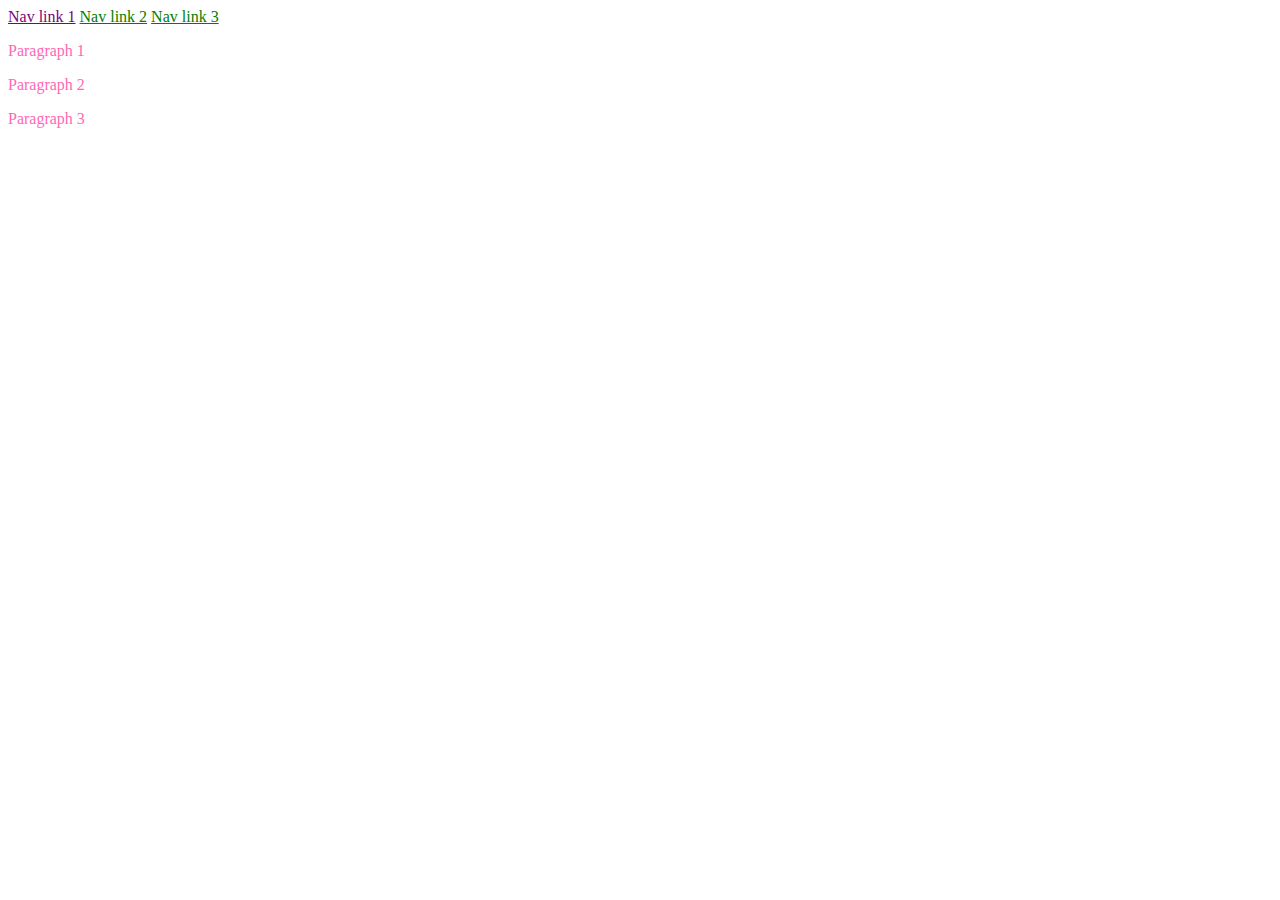
<file: css-specificity/index.html>
<!doctype html>

<html lang="en">
    <head>
        <meta charset="utf-8">
        <title>CSS Specificity</title>
        <meta name="description" content="CSS Specificity">
        <meta name="author" content="She Codes">
        <link rel="stylesheet" href="styles.css">
    </head>

    <body>

        <header>
            <nav>
                <a class="nav-link" id="link-1" href="#">Nav link 1</a>
                <a class="nav-link" href="#">Nav link 2</a>
                <a class="nav-link" href="#">Nav link 3</a>
            </nav>
        </header>

        <div>
            <p class="paragraph-link" id="paragraph-1">Paragraph 1</p>
            <p class="paragraph-link">Paragraph 2</p>
            <p class="paragraph-link">Paragraph 3</p>
        </div>

    </body>

</html>
</file>
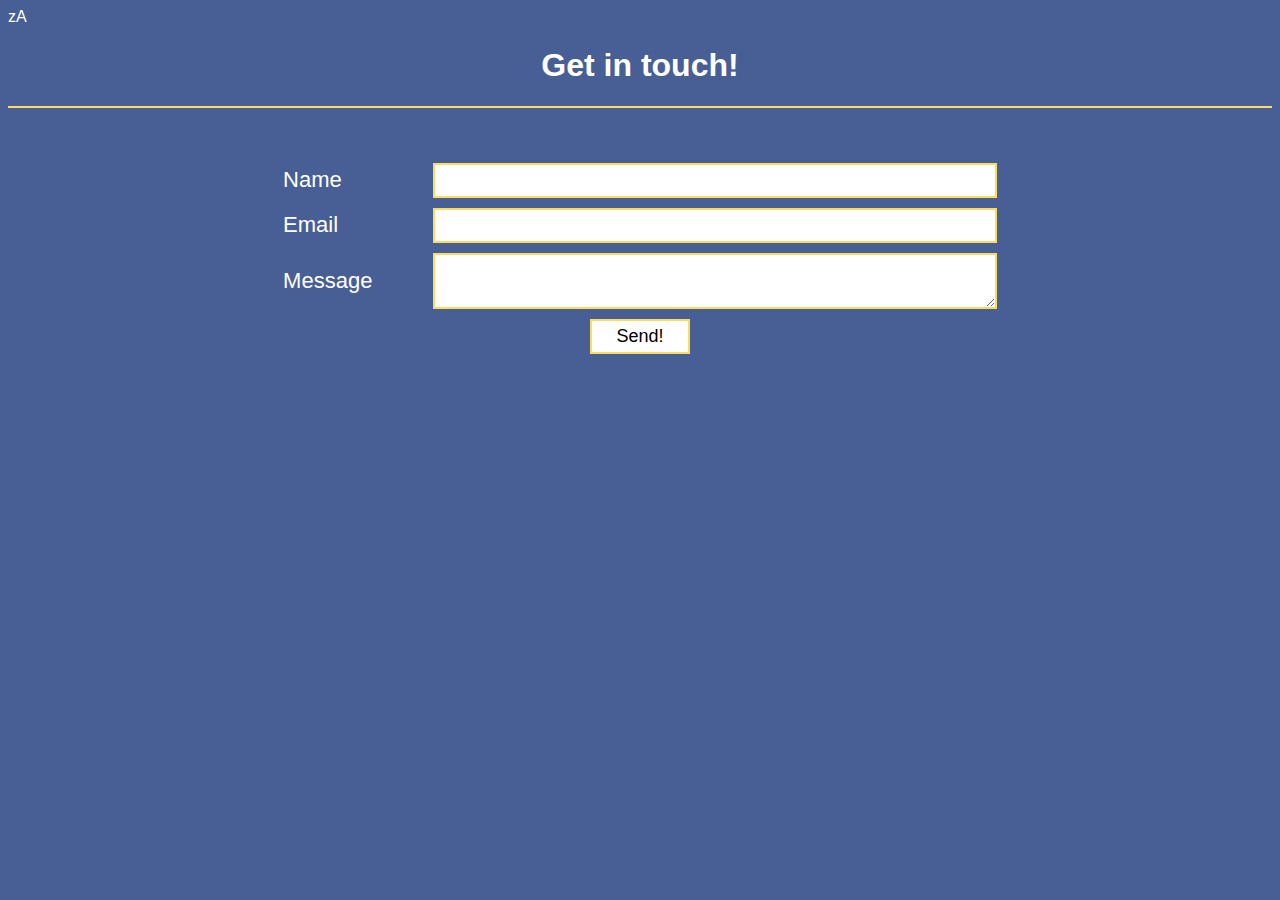
<file: forms-starter/index.html>
zA<!doctype html>

<html lang="en">
    <head>
        <meta charset="utf-8">
        <meta name="viewport" content="width=device-width, initial-scale=1, shrink-to-fit=no">
        <title>Introduction to Forms</title>
        <link rel="stylesheet" href="styles.css">
    </head>

    <body>
        <header>
            <h1>Get in touch!</h1>
        </header>

        <form action="" method="post">
            <!-- your code here -->
            <div class="form-item">
                <label for="name">Name</label>
                <input type="text" id="name" name="name"> 
            </div>
                <!-- name is for when we send the data to somewhere else -->
                <!-- make sure the name always matches the for (e.g. name in this case) -->
            <div class="form-item">
                <label for="mail">Email</label>
                <input type="email" id="mail" name="mail">
            </div>
            <div class="form-item">
                <label for="message">Message</label>
                <textarea type="message" id="message" name="message"></textarea>
            </div>
            <div class="form-item">
                <button type="submit">Send!</button>
            </div>
        </form>

    </body>
</html>
</file>
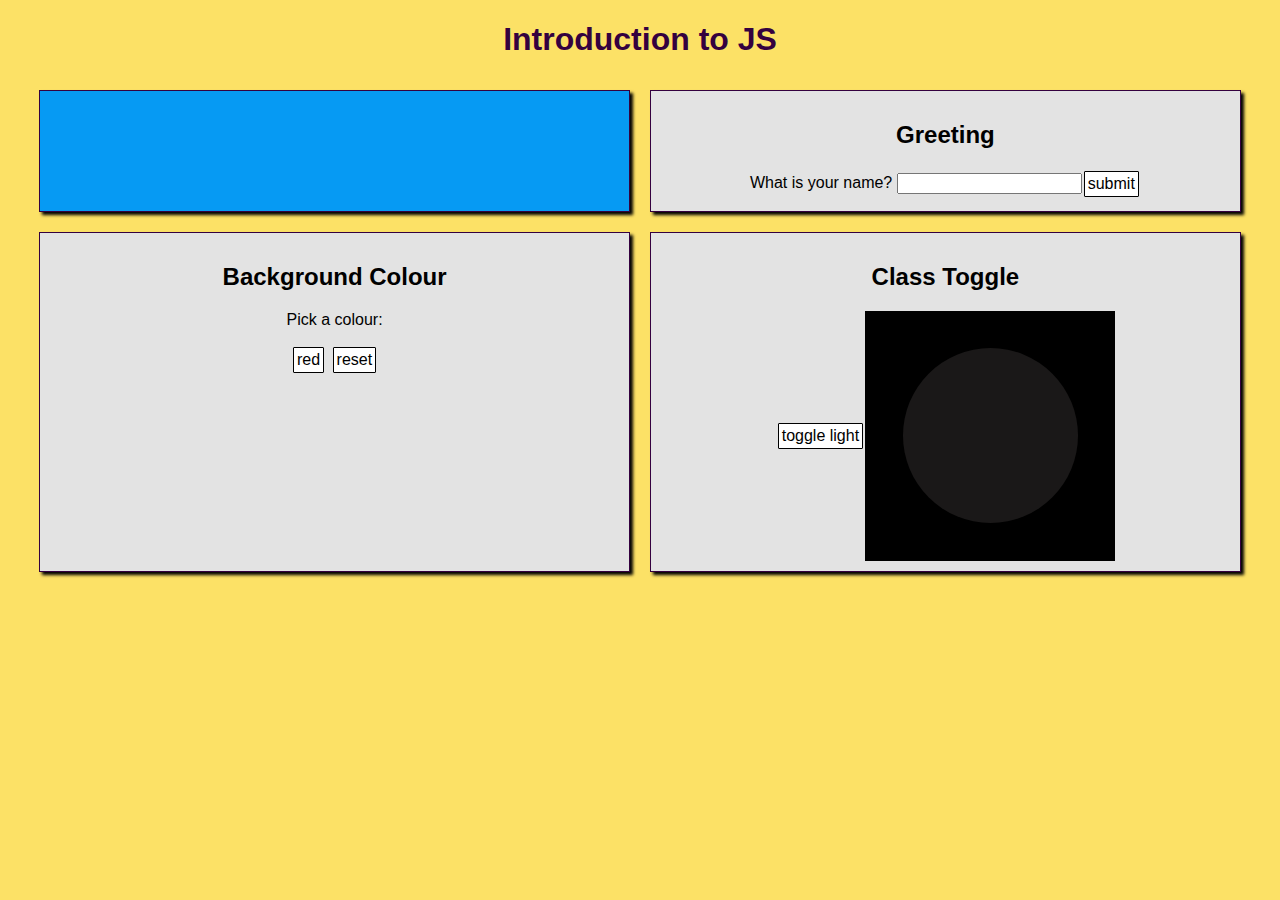
<file: intro-to-js/index.html>
<!DOCTYPE html>
<html lang="en">
    <head>
        <meta charset="utf-8">
        <title>Introduction to JavaScript</title>
        <meta name="description" content="JavaScript Demo">
        <meta name="author" content="She Codes">
        <link rel="stylesheet" href="styles.css">
    </head>
    
    <body>
        <header>
            <h1>Introduction to JS</h1>
        </header>

        <div id="wrapper">
            <div id="starter-div" class="component">
            </div>

            <div id="greeting" class="component">
                <h2>Greeting</h2>
                <form>
                    <div class="form-item">
                        <label for="name">What is your name?</label>
                        <input type="text" id="name" name="name">
                    </div>
                    <input type="button" value="submit">
                </form>
            </div>

            <div id="colour" class="component">
                <h2>Background Colour</h2>
                <p>Pick a colour:</p>
                <input type="button" onclick="changeColour('#f74850')" value="red">
                <input type="button" onclick="resetColour()" value="reset">
            </div>

            <div id="on-off" class="component">
                <h2>Class Toggle</h2>
                <div id="class-toggle-containter">
                    <input type="button" onclick="toggleLightbulb()" value="toggle light">
                    <div id="toggle-wrapper">
                        <div id="light"></div>
                    </div>
                </div>
            </div>
        </div>
    </body>
</html>
</file>
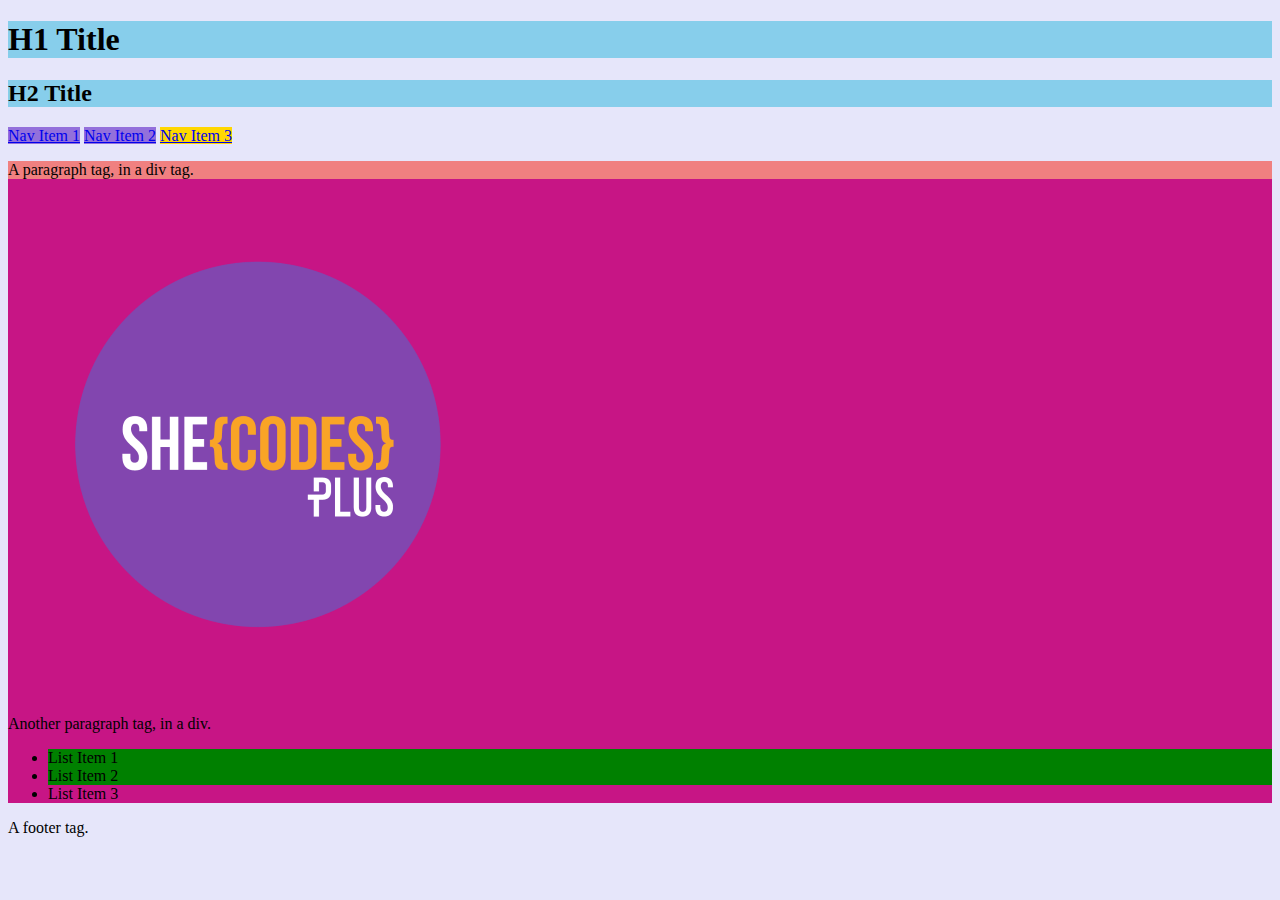
<file: introduction-to-css-selectors/index.html>
<!doctype html>

<html lang="en">
    <head>
        <meta charset="utf-8">
        <title>CSS Selectors</title>
        <meta name="description" content="CSS Selectors Playground">
        <meta name="author" content="She Codes">
        <link rel="stylesheet" href="styles.css">
    </head>
    <body>
        <header>
            <h1 class="main-heading">H1 Title</h1>
            <h2 class="main-heading">H2 Title</h2>
            <nav>
                <a href="#" class="nav-item">Nav Item 1</a>
                <a href="#" class="nav-item">Nav Item 2</a>
                <a href="#" class="the-last-nav-item">Nav Item 3</a>
            </nav>
        </header>
        <div id="div-id">
            <p id="first-paragraph">A paragraph tag, in a div tag.</p>
            <img src="logo.png" alt="She Codes Logo.">
            <p>Another paragraph tag, in a div.</p>
            <ul>
                <li class="list-item">List Item 1</li>
                <li class="list-item">List Item 2</li>
                <li>List Item 3</li>
            </ul>
        </div>
        <footer>
            A footer tag.
        </footer>
    </body>
</html>
</file>
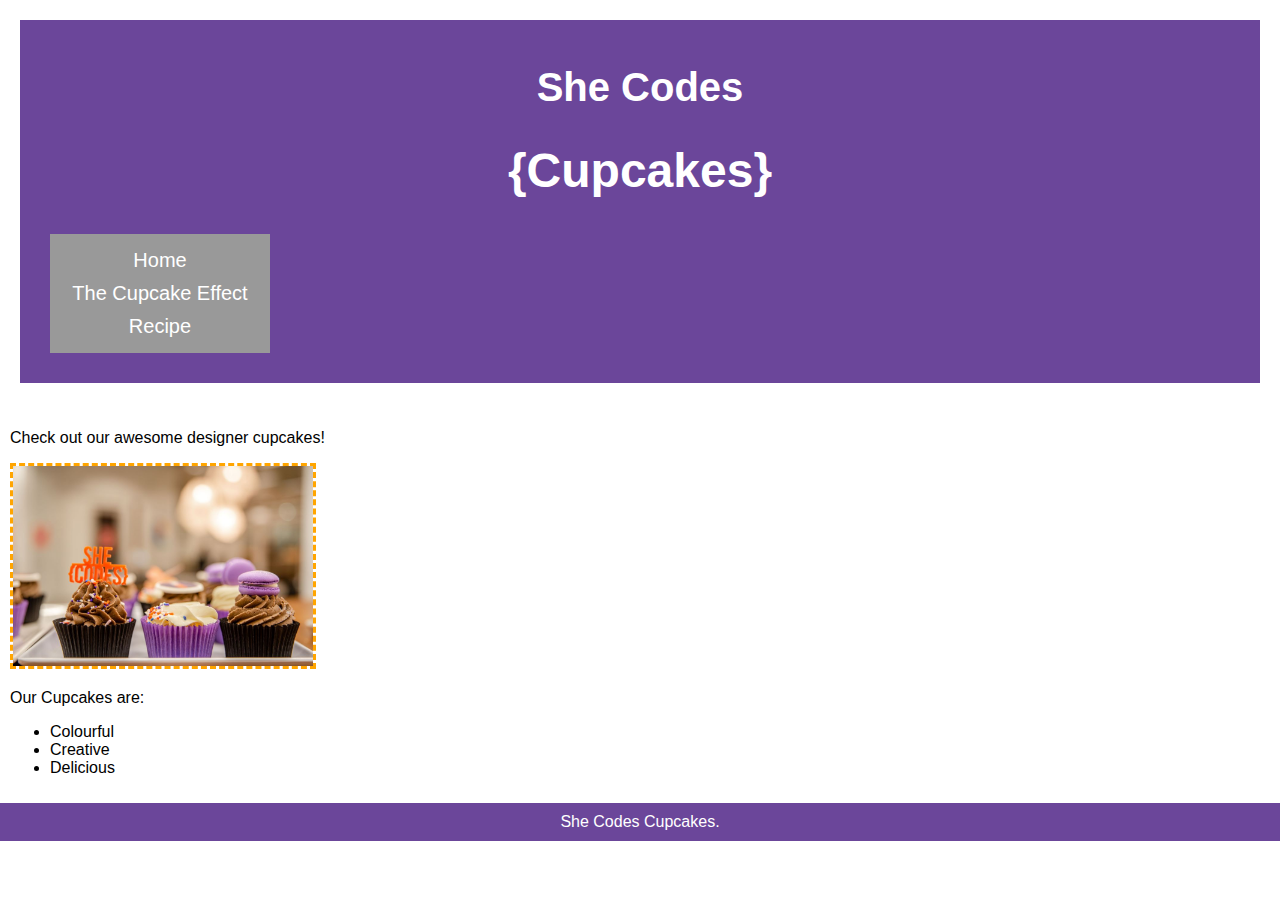
<file: introduction-to-css/index.html>
<!doctype html>

<html lang="en">
    <head>
        <meta charset="utf-8">
        <title>She Codes Cupcakes</title>
        <meta name="description" content="She Codes Cupcakes">
        <meta name="author" content="She Codes">
        <link rel="stylesheet" href="styles.css">
    </head>
    <body>
        <header>
            <h1>She Codes</h1>
            <h2>{Cupcakes}</h2>
            <nav>
                <a href="index.html">Home</a>
                <a href="cupcake-effect.html">The Cupcake Effect</a>
                <a href="recipe.html">Recipe</a>
            </nav>
        </header>
        <div>
            <p>Check out our awesome designer cupcakes!</p>
            <img id="homepage-image" src="images/cupcake-1.jpg" alt="She Codes Cupcakes.">
            <p>Our Cupcakes are:</p>
            <ul>
                <li>Colourful</li>
                <li>Creative</li>
                <li>Delicious</li>
            </ul>
        </div>
        <footer>
            She Codes Cupcakes.
        </footer>
    </body>
</html>
</file>
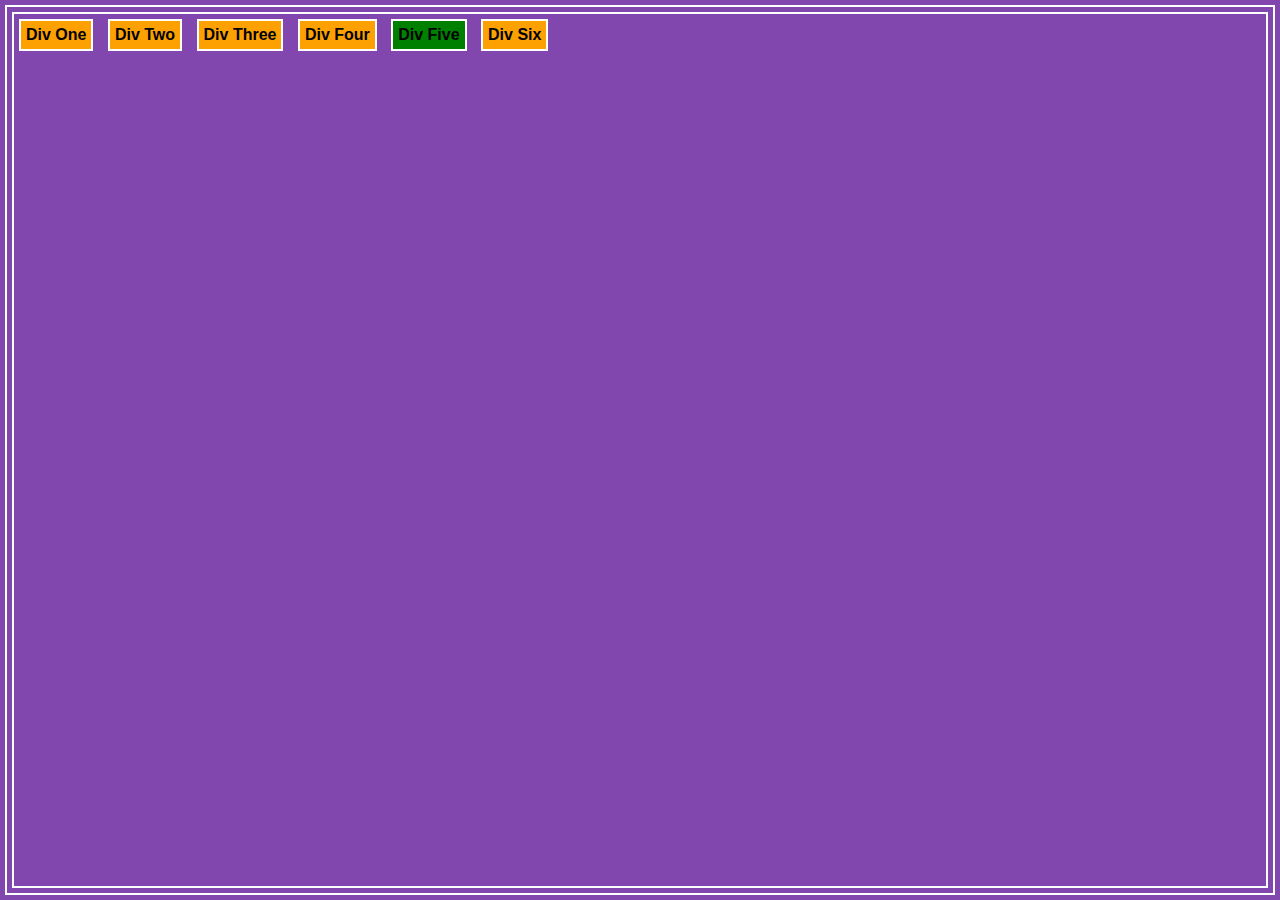
<file: introduction-to-flexbox/index.html>
<!doctype html>

<html lang="en">
    <head>
        <meta charset="utf-8">
        <meta name="viewport" content="width=device-width, initial-scale=1, shrink-to-fit=no">
        <title>Introduction to Flexbox</title>
        <link rel="stylesheet" href="styles.css">
    </head>

    <body>
        <div class="demo-div" id="div-1">Div One</div>
        <div class="demo-div" id="div-2">Div Two</div>
        <div class="demo-div" id="div-3">Div Three</div>
        <div class="demo-div" id="div-4">Div Four</div>
        <div class="demo-div" id="div-5">Div Five</div>
        <div class="demo-div" id="div-6">Div Six</div>
    </body>
</html>
</file>
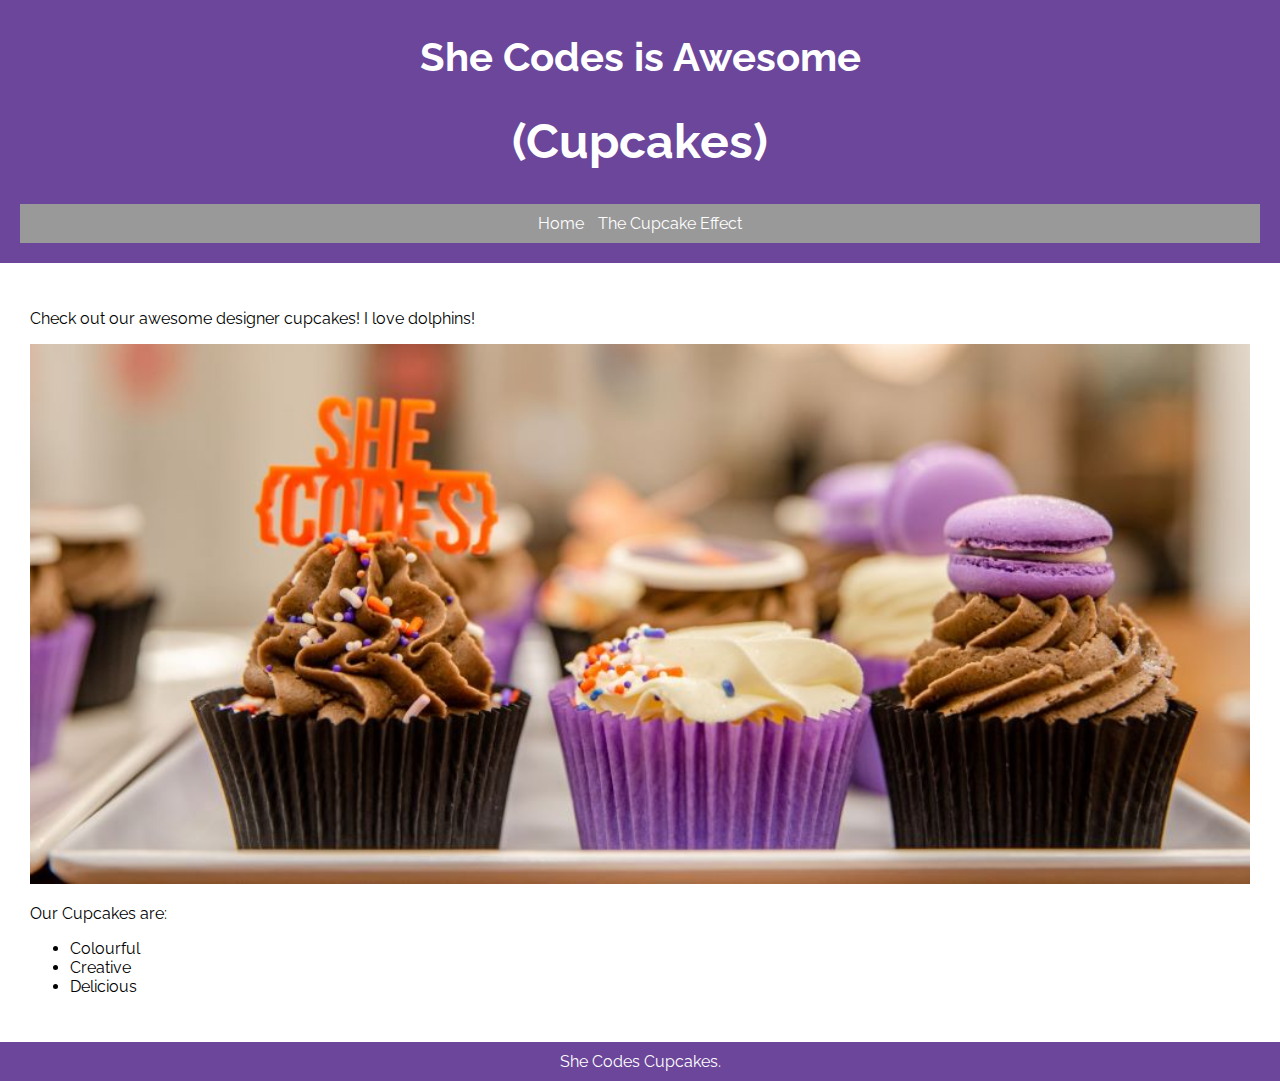
<file: introduction-to-html/index.html>
<!DOCTYPE html>
<html lang="en">
<head>
    <meta charset="UTF-8">
    <meta http-equiv="X-UA-Compatible" content="IE=edge">
    <meta name="viewport" content="width=device-width, initial-scale=1.0">
    <meta name="description" content="She Codes Cupcakes">
    <meta name="author" content="She Codes">
    <link rel="stylesheet" href="styles.css">
    <title>She Codes Cupcakes</title>
</head>
<body>
    <header>
        <h1>She Codes is Awesome</h1>
        <h2>(Cupcakes)</h2>
        <nav>
            <a herf="index.html">Home</a>
            <a herf="cupcake-effect.html">The Cupcake Effect</a>
        </nav>
    </header>
<div>
    <p>Check out our awesome designer cupcakes! I love dolphins!</p>
    <img src="cupcake-1.jpg" alt="She Codes Cupcakes.">
    <p>Our Cupcakes are:</p>
    <ul>
        <li>Colourful</li>
        <li>Creative</li>
        <li>Delicious</li>
    </ul>   
</div>
<footer>
    She Codes Cupcakes.
</footer>
</body>
</html>
</file>
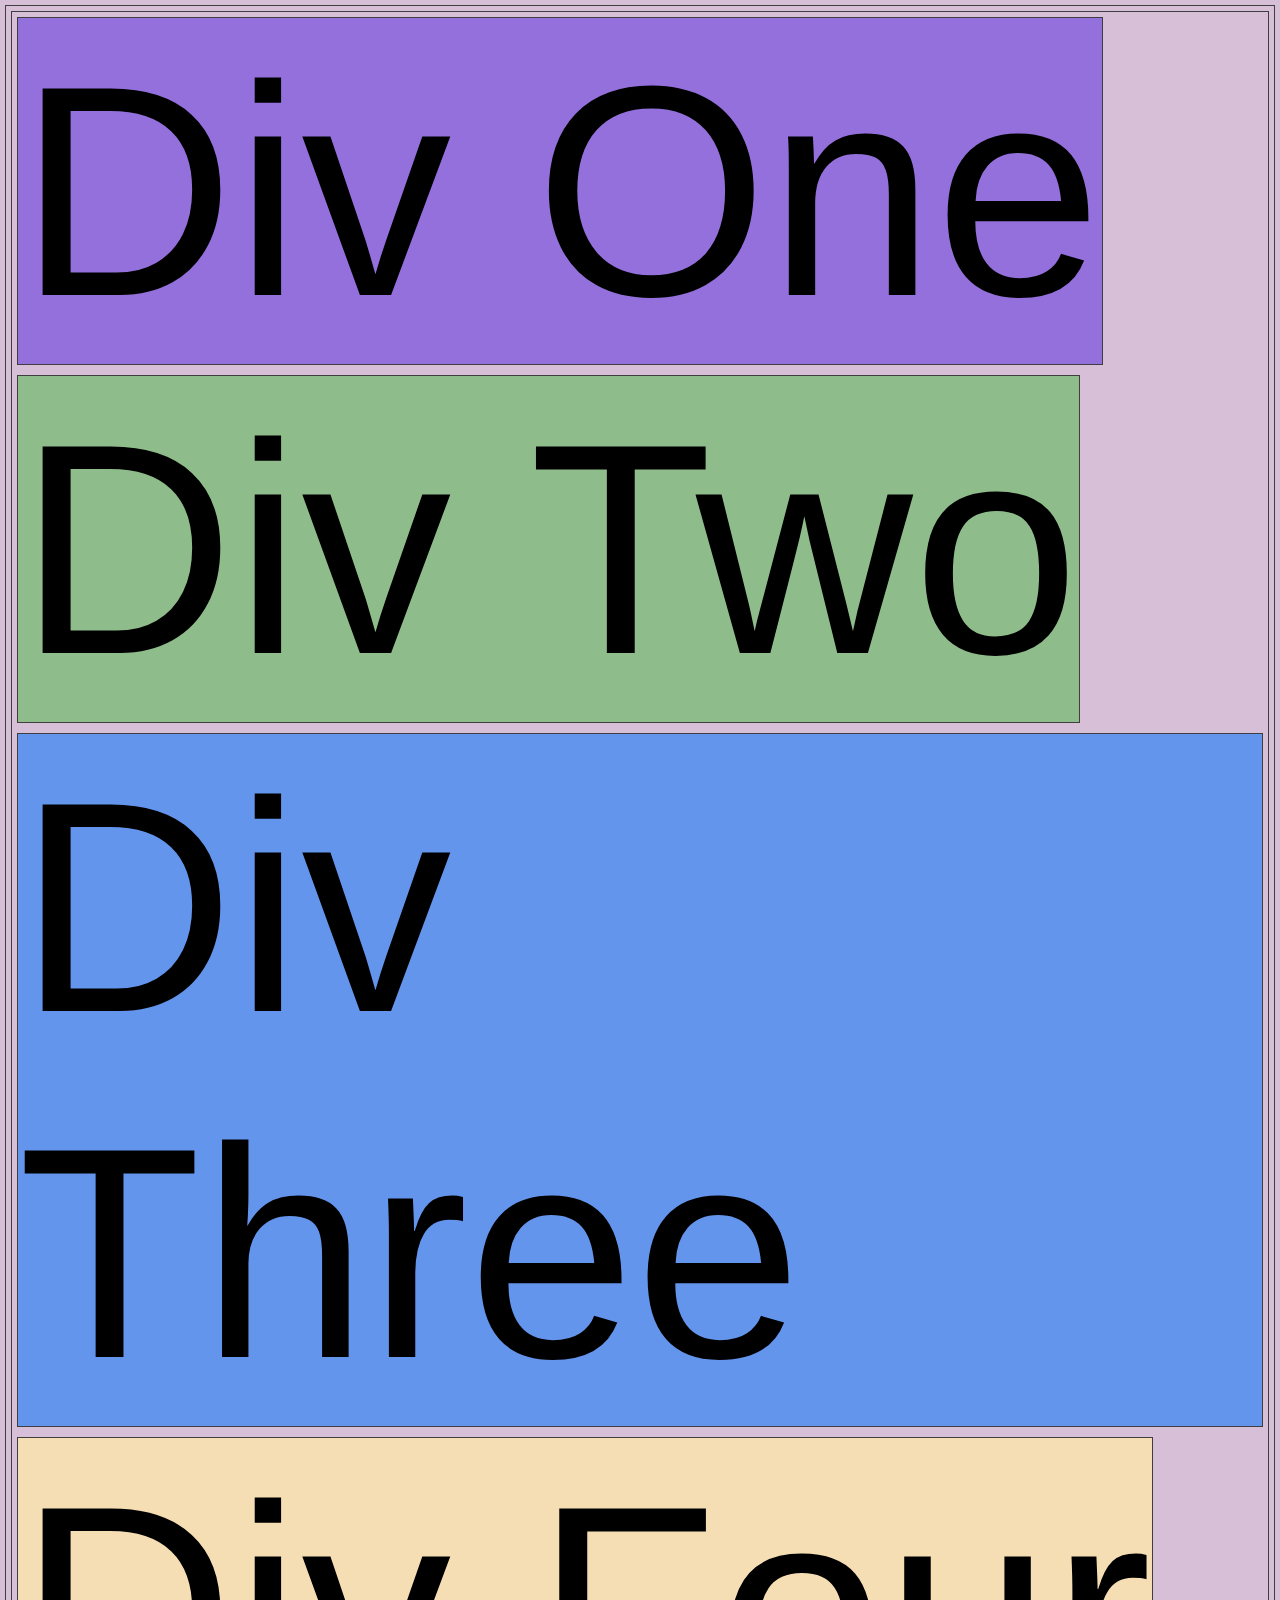
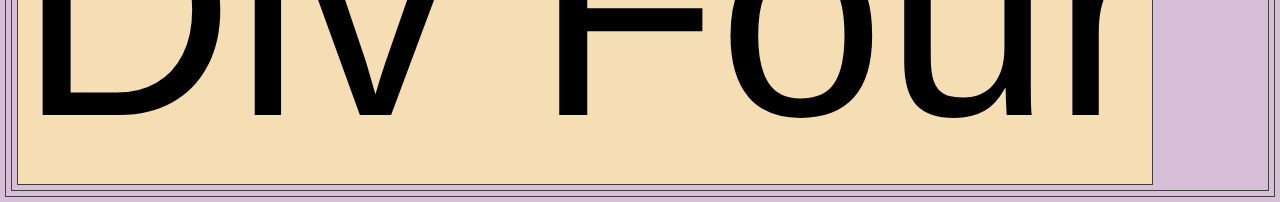
<file: introduction-to-media-queries/index.html>
<!doctype html>

<html lang="en">
    <head>
        <meta charset="utf-8">
        <meta name="viewport" content="width=device-width, initial-scale=1.0">
        <title>Media Queries</title>
        <link rel="stylesheet" href="styles.css">
    </head>

    <body>
        <div id="div-1">Div One</div>
        <div id="div-2">Div Two</div>
        <div id="div-3">Div Three</div>
        <div id="div-4">Div Four</div>
    </body>

</html>
</file>
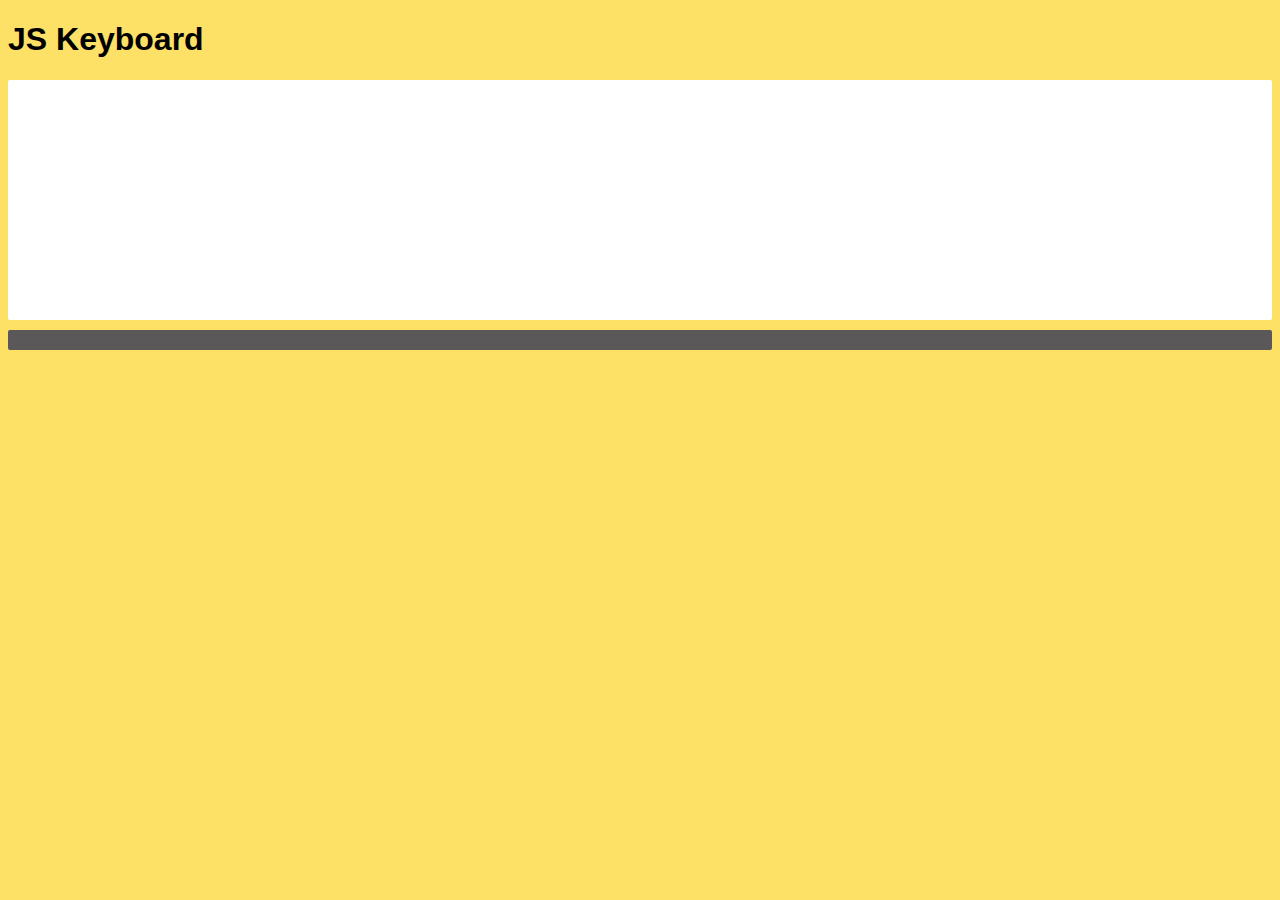
<file: keyboard/index.html>
<!DOCTYPE html>
<html lang="en">
    <head>
        <meta charset="utf-8">
        <title>JS Keyboard</title>
        <meta name="description" content="JavaScript Demo">
        <meta name="author" content="She Codes">
        <link rel="stylesheet" href="styles.css">
    </head>
    
    <body>
        <header>
            <h1>JS Keyboard</h1>
        </header>

        <div id="keyboard-wrapper">
            <div id="output">
                <p id="output-text">
                </p>
            </div>
            <div id="keyboard"></div>
        </div>

        <script src="script.js"></script>
    </body>
</html>
</file>
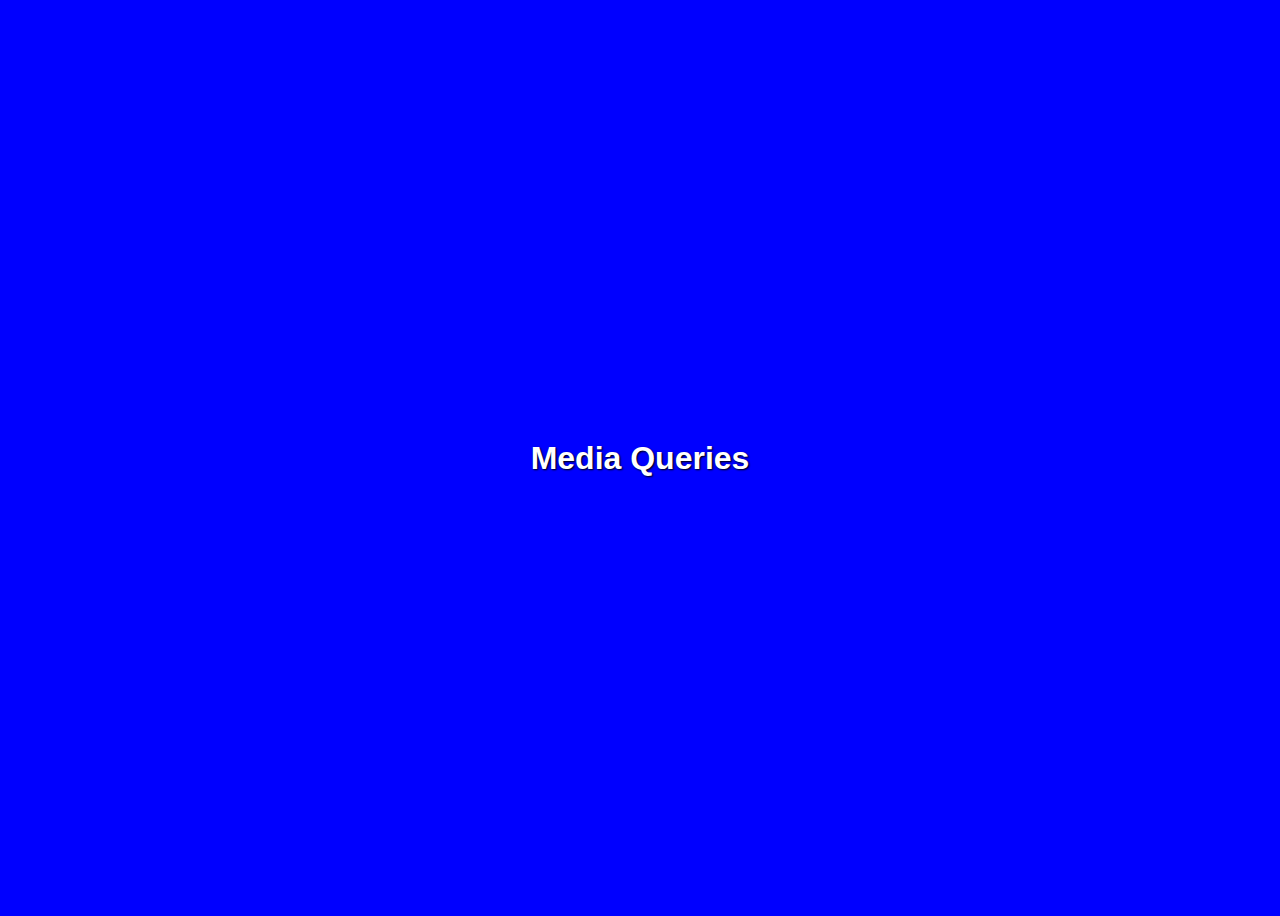
<file: media-queries-demo/index.html>
<!doctype html>

<html lang="en">
    <head>
        <meta charset="utf-8">
        <meta name="viewport" content="width=device-width, initial-scale=1.0">
        <title>Media Queries</title>
        <link rel="stylesheet" href="styles.css">
    </head>

    <body>

        <h1>Media Queries</h1>

    </body>
</html>
</file>
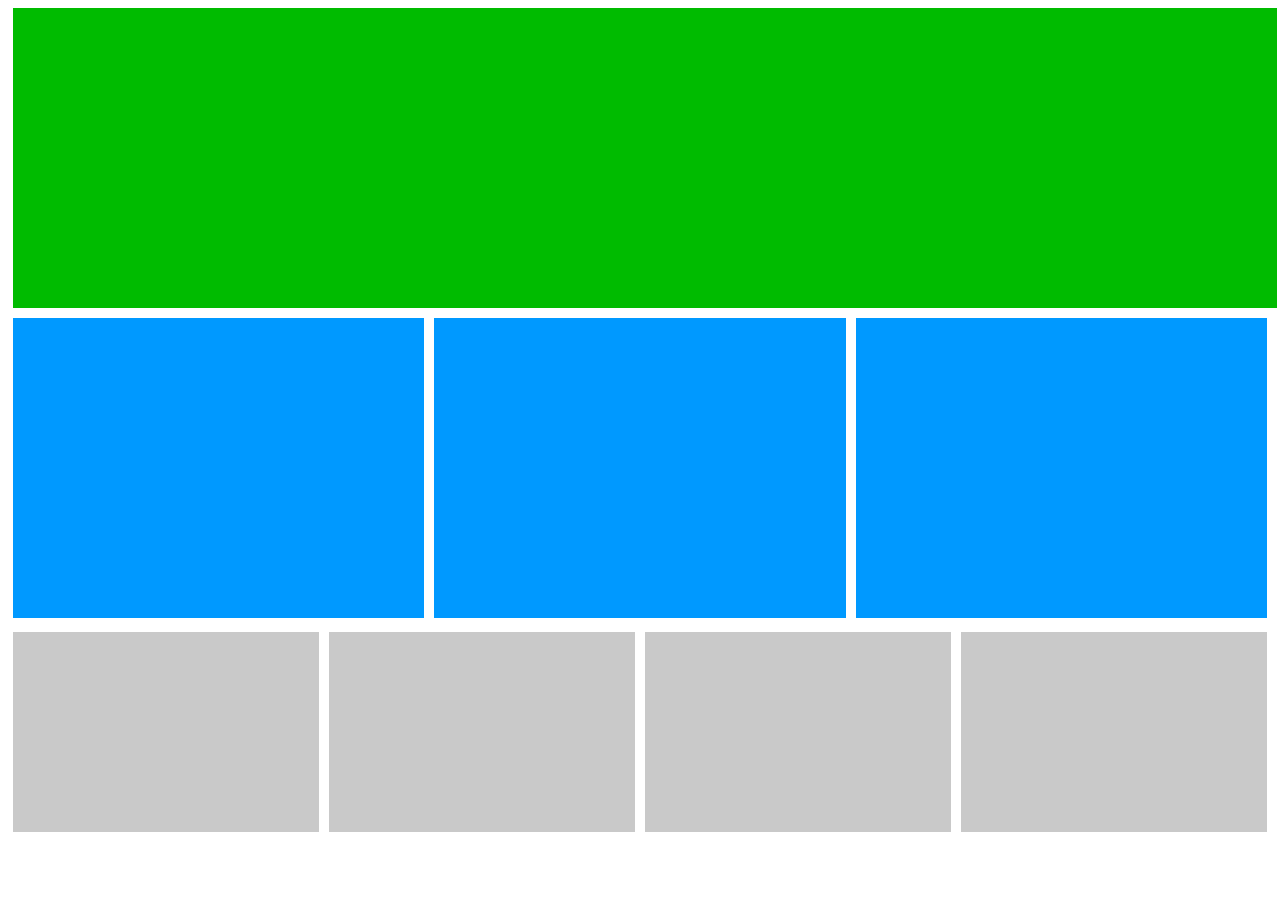
<file: media-queries-exercise-1/index.html>
<!DOCTYPE html>

<html lang="en">
    <head>
        <meta charset="utf-8">
        <meta name="viewport" content="width=device-width, initial-scale=1.0">
        <title>Media Queries</title>
        <link rel="stylesheet" href="styles.css">
    </head>

    <body>
        <main>
            <div class="green-box box"></div>
            <div id="blue-section">
                <div class="blue-box box"></div><div class="blue-box box"></div><div class="blue-box box"></div>
            </div>
            <div id="grey-section">
                <div class="grey-box box"></div><div class="grey-box box"></div><div class="grey-box box"></div><div class="grey-box box"></div>
            </div>
        </main>
    </body>
</html>
</file>
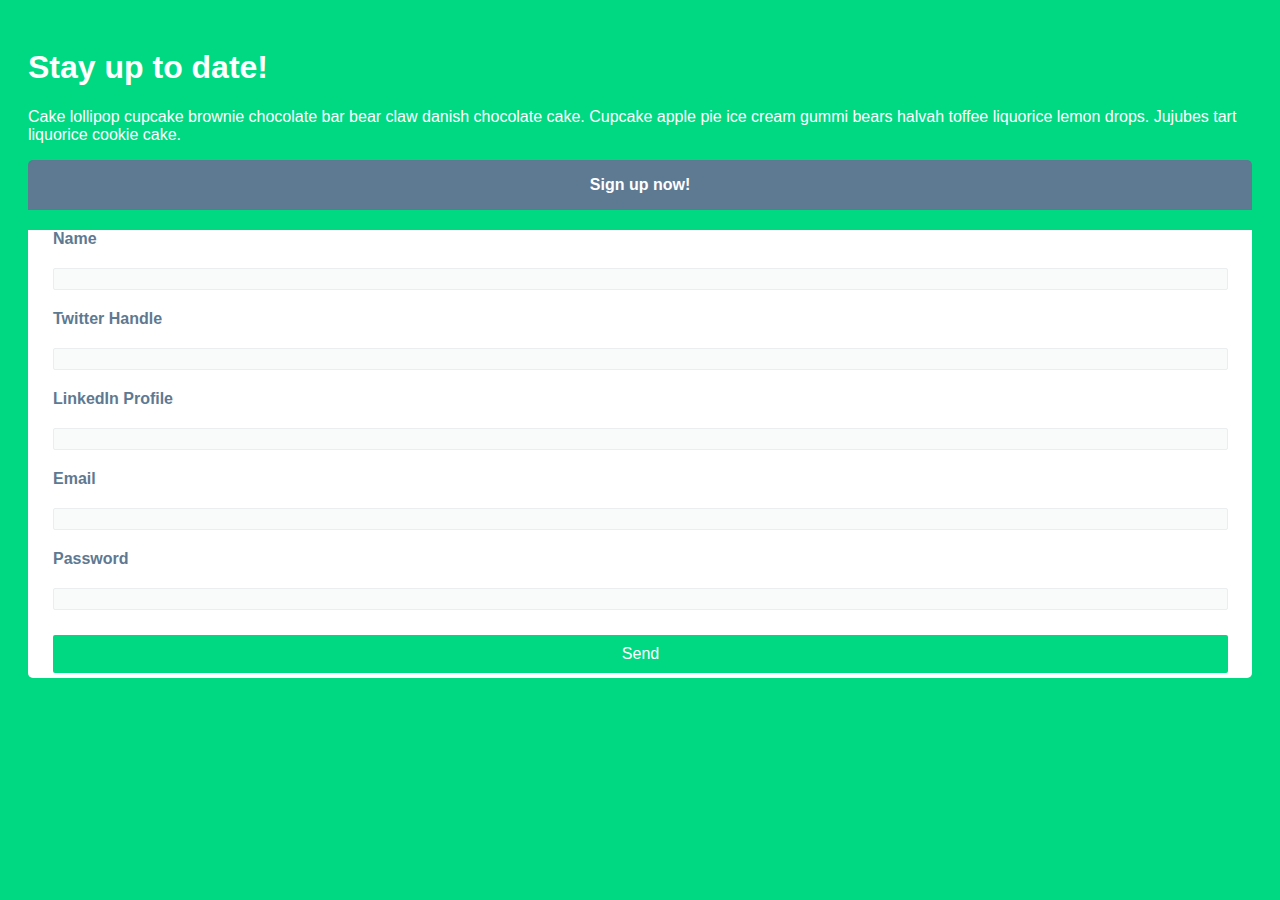
<file: media-queries-exercise-2/index.html>
<!DOCTYPE html>

<html lang="en">
    <head>
        <meta charset="utf-8" />
        <meta name="viewport" content="width=device-width, initial-scale=1.0" />
        <title>Media Queries</title>
        <link rel="stylesheet" href="styles.css" />
    </head>

    <body>
        <main>
            <header>
                <h1>Stay up to date!</h1>
                <p>
                    Cake lollipop cupcake brownie chocolate bar bear claw danish
                    chocolate cake. Cupcake apple pie ice cream gummi bears
                    halvah toffee liquorice lemon drops. Jujubes tart liquorice
                    cookie cake.
                </p>
            </header>
            <div id="form-wrapper">
                <h2>Sign up now!</h2>
                <form action="" method="">
                    <div class="form-item">
                        <label for="name">Name</label>
                        <input type="text" id="name" name="name" />
                    </div>
                    <div class="row">
                        <div class="form-item">
                            <label for="twitter">Twitter Handle</label>
                            <input type="text" id="twitter" name="twitter" />
                        </div>
                        <div class="form-item">
                            <label for="linkedin">LinkedIn Profile</label>
                            <input type="text" id="linkedin" name="linkedin" />
                        </div>
                    </div>
                    <div class="row">
                        <div class="form-item">
                            <label for="mail">Email</label>
                            <input type="email" id="mail" name="email" />
                        </div>
                        <div class="form-item">
                            <label for="message">Password</label>
                            <input
                                type="password"
                                id="message"
                                name="message"
                            />
                        </div>
                    </div>
                    <div class="form-item">
                        <button type="submit">Send</button>
                    </div>
                </form>
            </div>
        </main>
    </body>
</html>
</file>
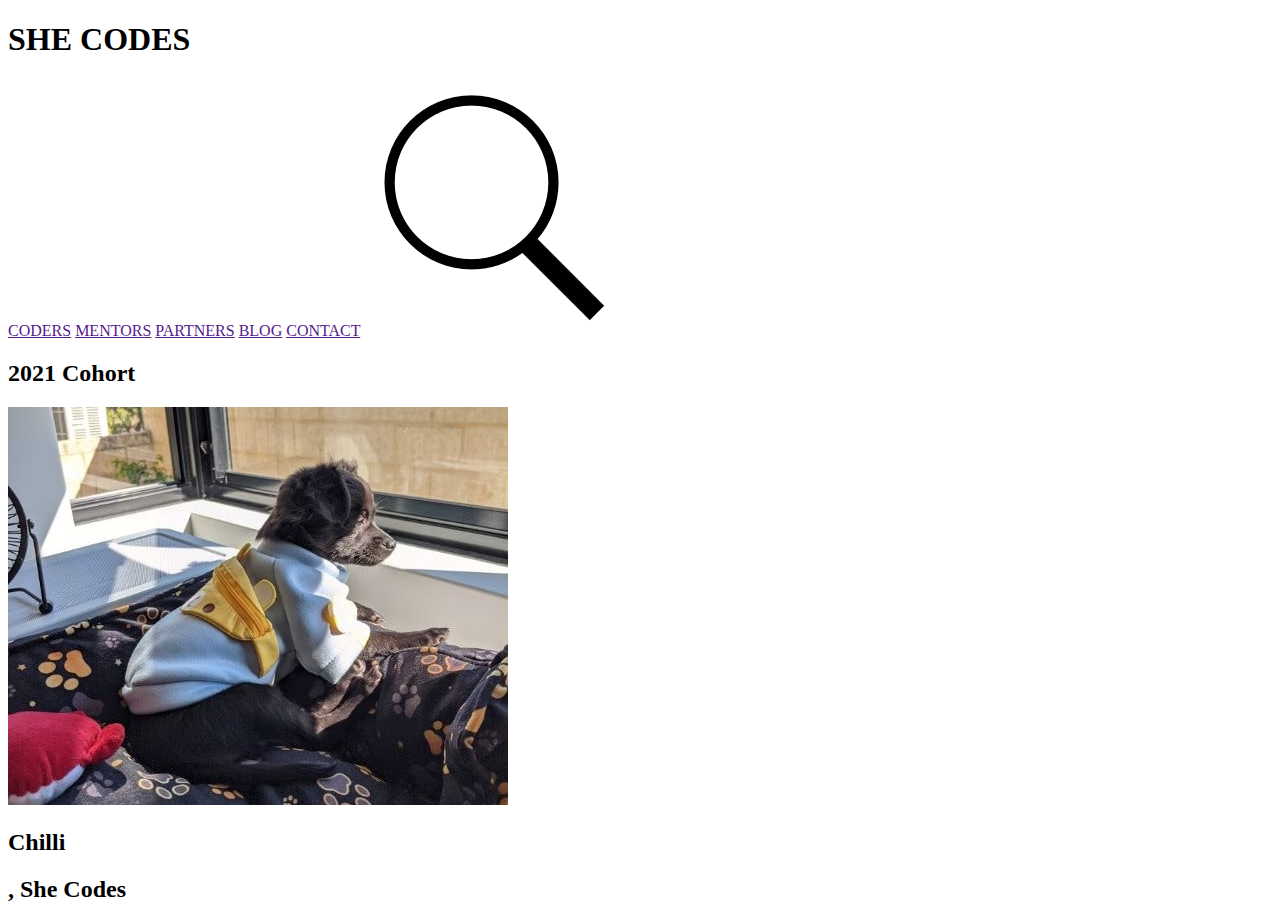
<file: she-codes-cohort/index.html>
<!DOCTYPE html>
<html lang="en">

<head>
    <meta charset="UTF-8">
    <meta http-equiv="X-UA-Compatible" content="IE=edge">
    <meta name="viewport" content="width=device-width, initial-scale=1.0">
    <title>HTML-CSS_E.C.1</title>
    <link rel="stylesheet" href="./styles.css">
</head>

<!-- <body>
    <div class="header">

        <div class="logo-container">
            <h1>SHE CODES</h1>
        </div>

        <div>
            <ul class="navigation">
                <li id="coders"><a href="http://google.com">CODERS</a></li>
                <li><a href="http://google.com">MEONTORS</a></li>
                <li><a href="http://google.com">PARTNERS</a></li> 
                <li><a href="http://google.com">BLOG</a></li>
                <li><a href="http://google.com">CONTACT</a></li>
                <li><img src="./images/search.png" alt="image-search"></li>
            </ul>
        </div>

    </div>

    <div>

        <div class="main-body-2021-corhort">
            <h2 >2021 Corhort</h2>
        </div>

        <div class=gallery>

            <div class=gallery-container class="image-1">
                <div><img src="./images/chilli.jpg" alt="image-chilli">
                </div>

                <div class="the-first-line"><h2>Chilli<span>, She Codes</span></h2>
                </div>

                <div class="the-second-line"><p>PLUS, BRISBANE</p>
                </div>

                <div class="the-third-line"><p>Passionate about making a positive contribution every day.</p>
                </div>
             </div>

             <div class=gallery-container class="image-2">
                <div><img src="./images/ivy.jpg" alt="image-chilli">
                </div>

                <div class="the-first-line"><h2>Chilli<span>, She Codes</span></h2>
                </div>

                <div class="the-second-line"><p>PLUS, BRISBANE</p>
                </div>

                <div class="the-third-line"><p>Passionate about making a positive contribution every day.</p>
                </div>
             </div>

             <div class=gallery-container class="image-3">
                <div><img src="./images/remus.jpg" alt="image-remus">
                </div>

                <div class="the-first-line"><h2>Chilli<span>, She Codes</span></h2>
                </div>

                <div class="the-second-line"><p>PLUS, BRISBANE</p>
                </div>

                <div class="the-third-line"><p>Passionate about making a positive contribution every day.</p>
                </div>
             </div>

             <div class=gallery-container class="image-1">
                <div><img src="./images/chilli.jpg" alt="image-chilli">
                </div>

                <div class="the-first-line"><h2>Chilli<span>, She Codes</span></h2>
                </div>

                <div class="the-second-line"><p>PLUS, BRISBANE</p>
                </div>

                <div class="the-third-line"><p>Passionate about making a positive contribution every day.</p>
                </div>
             </div>

             <div class=gallery-container class="image-2">
                <div><img src="./images/tedric.jpg" alt="image-tedric">
                </div>

                <div class="the-first-line"><h2>Chilli<span>, She Codes</span></h2>
                </div>

                <div class="the-second-line"><p>PLUS, BRISBANE</p>
                </div>

                <div class="the-third-line"><p>Passionate about making a positive contribution every day.</p>
                </div>
             </div>

             <div class=gallery-container class="image-3">
                <div><img src="./images/izzy.jpg" alt="image-izzy">
                </div>

                <div class="the-first-line"><h2>Chilli<span>, She Codes</span></h2>
                </div>

                <div class="the-second-line"><p>PLUS, BRISBANE</p>
                </div>

                <div class="the-third-line"><p>Passionate about making a positive contribution every day.</p>
                </div>
        
        </div>

    </div>

    <div class="footer">
            <footer>© She Codes 2021</footer>
    </div>
    
</body>
</html> -->


<!-- below are the new codes -->

<body>
    <header>
        <h1>SHE CODES</h1>
        <nav>
            <a href="">CODERS</a>
            <a href="">MENTORS</a>
            <a href="">PARTNERS</a>
            <a href="">BLOG</a>
            <a href="">CONTACT</a>
            <a href=""><img src="./images/search.png" alt="search"></a>
        </nav>
    </header>
    <section>
        <h2>2021 Cohort</h2>
        <div>
            <img src="./images/chilli.jpg">
            <h2>Chilli</h2><h2>, She Codes</h2>
        </div>
    </section>
</body>
</file>
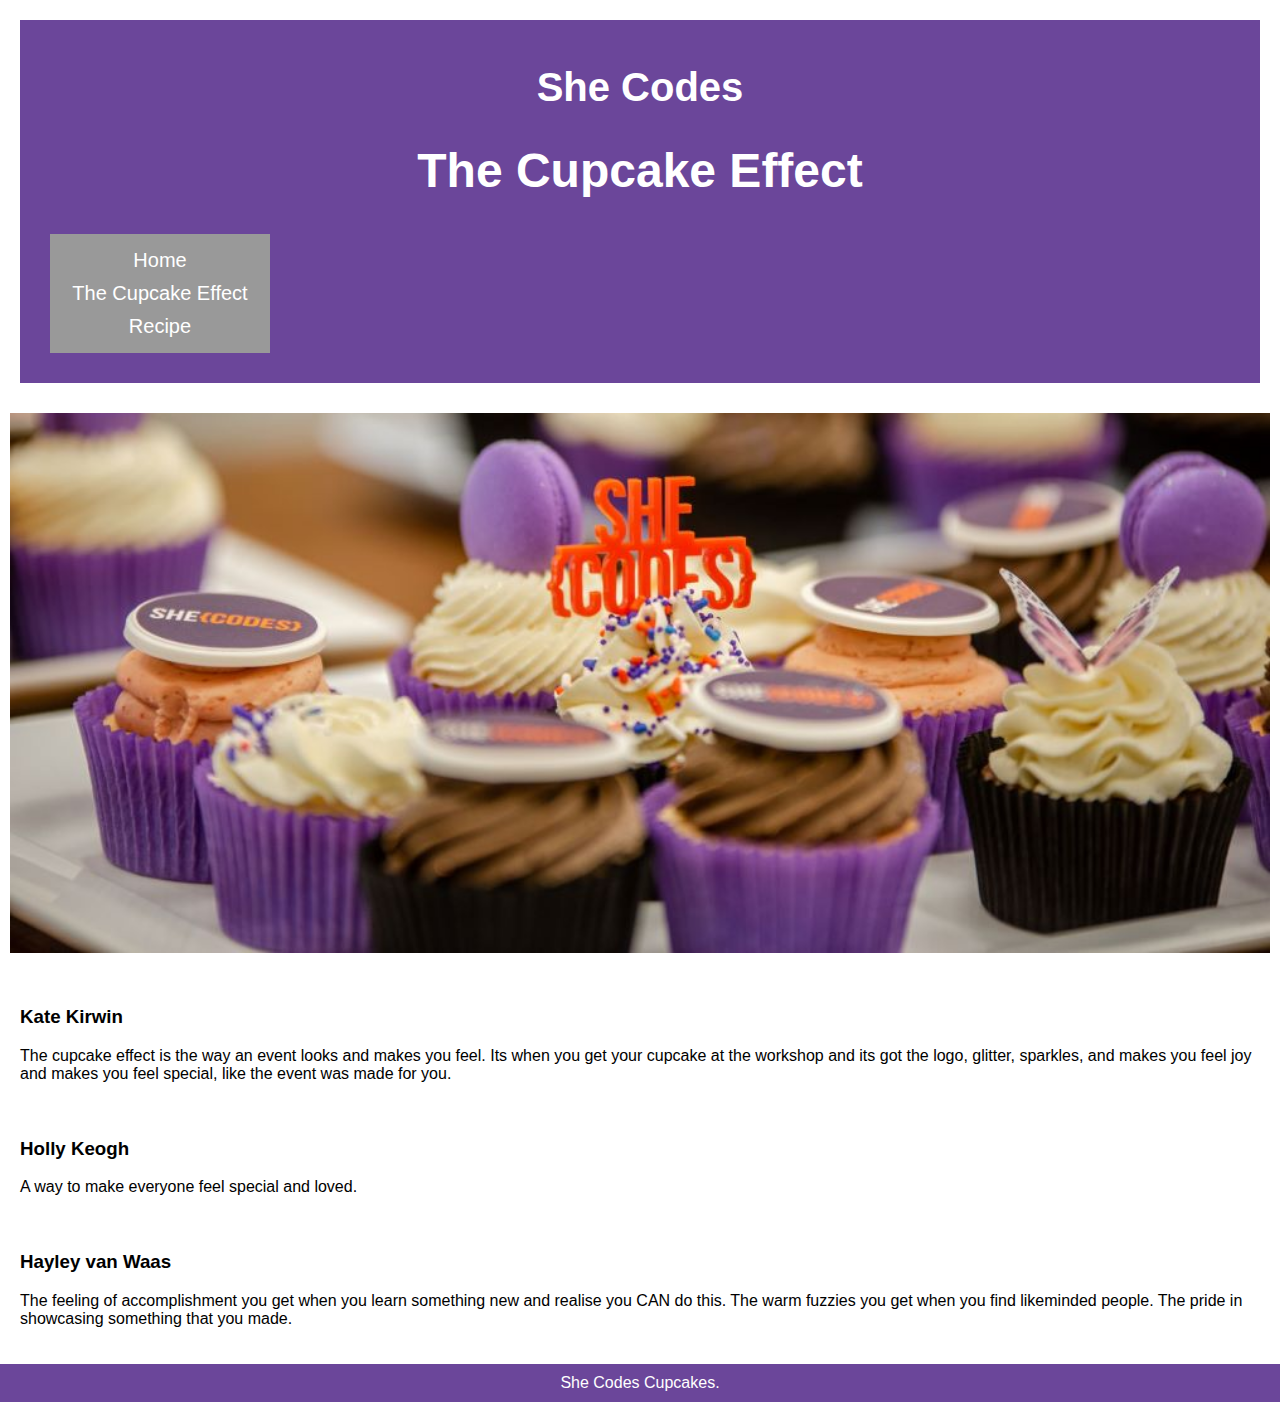
<file: introduction-to-css/cupcake-effect.html>
<!doctype html>

<html lang="en">
    <head>
        <meta charset="utf-8">
        <title>She Codes Cupcakes</title>
        <meta name="description" content="She Codes Cupcakes">
        <meta name="author" content="She Codes">
        <link rel="stylesheet" href="styles.css">
    </head>

    <body>

        <header>
            <h1>She Codes</h1>
            <h2>The Cupcake Effect</h2>
            <nav>
                <a href="index.html">Home</a>
                <a href="cupcake-effect.html">The Cupcake Effect</a>
                <a href="recipe.html">Recipe</a>
            </nav>
        </header>

        <div>            
            <img src="images/cupcake-2.jpg" alt="She Codes branded Cupcakes.">
        </div>

        <div>
            <div>
                <h3>Kate Kirwin</h3>
                <p>
                    The cupcake effect is the way an event looks and makes you feel.
                    Its when you get your cupcake at the workshop and its got the logo,
                    glitter, sparkles, and makes you feel joy and makes you feel special,
                    like the event was made for you.
                </p>
            </div>
            <div>
                <h3>Holly Keogh</h3>
                <p>A way to make everyone feel special and loved.</p>
            </div>
            <div>
                <h3>Hayley van Waas</h3>
                <p>The feeling of accomplishment you get when you learn something new
                    and realise you CAN do this. The warm fuzzies you get when you find likeminded
                    people. The pride in showcasing something that you made.
                </p>
            </div>
        </div>

        <footer>
            She Codes Cupcakes.
        </footer>

    </body>

</html>
</file>
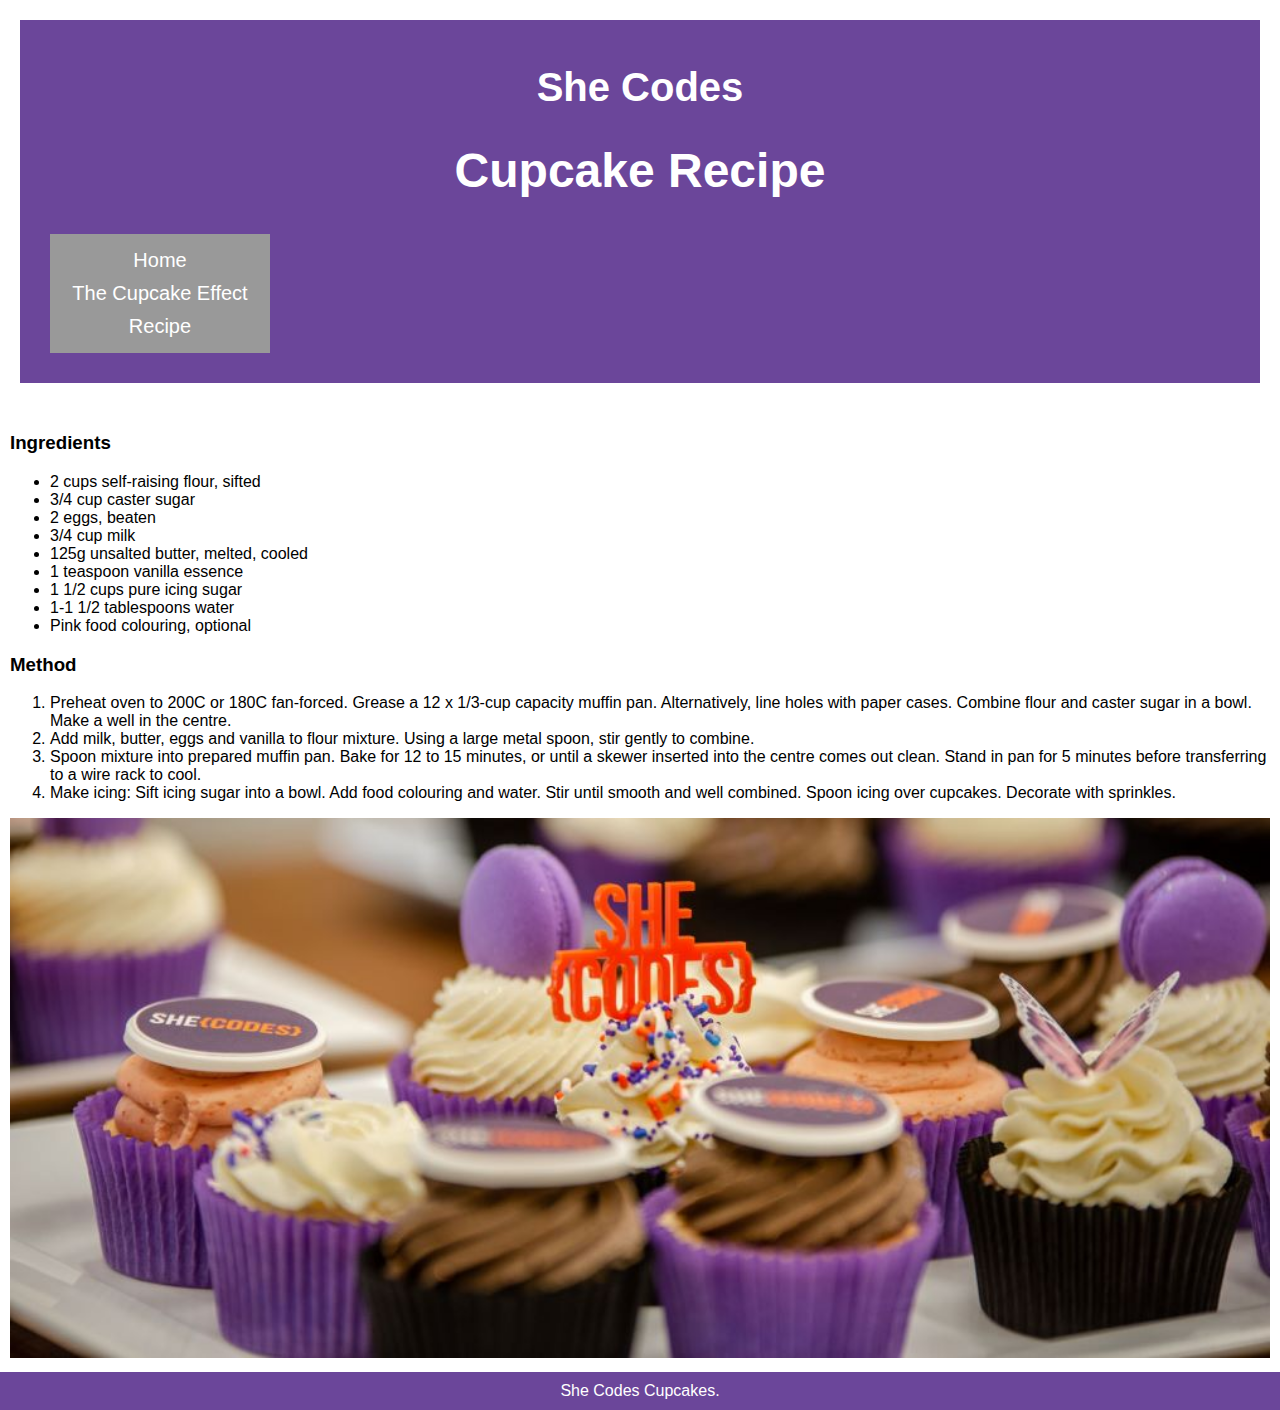
<file: introduction-to-css/recipe.html>
<!doctype html>

<html lang="en">
    <head>
        <meta charset="utf-8">
        <title>She Codes Cupcakes</title>
        <meta name="description" content="She Codes Cupcakes">
        <meta name="author" content="She Codes">
        <link rel="stylesheet" href="styles.css">
    </head>
    <body>
        <header>
            <h1>She Codes</h1>
            <h2>Cupcake Recipe</h2>
            <nav>
                <a href="index.html">Home</a>
                <a href="cupcake-effect.html">The Cupcake Effect</a>
                <a href="recipe.html">Recipe</a>
            </nav>
        </header>
        <div>
            <h3>Ingredients</h3>
            <ul>
                <li>2 cups self-raising flour, sifted</li>
                <li>3/4 cup caster sugar</li>
                <li>2 eggs, beaten</li>
                <li>3/4 cup milk</li>
                <li>125g unsalted butter, melted, cooled</li>
                <li>1 teaspoon vanilla essence</li>
                <li>1 1/2 cups pure icing sugar</li>
                <li>1-1 1/2 tablespoons water</li>
                <li>Pink food colouring, optional</li>
            </ul>
            <h3>Method</h3>
            <ol>
                <li>Preheat oven to 200C or 180C fan-forced.
                    Grease a 12 x 1/3-cup capacity muffin pan.
                    Alternatively, line holes with paper cases.
                    Combine flour and caster sugar in a bowl.
                    Make a well in the centre.</li>
                <li>Add milk, butter, eggs and vanilla to flour mixture.
                    Using a large metal spoon, stir gently to combine.</li>
                <li>Spoon mixture into prepared muffin pan. Bake for 12 to 15 minutes,
                    or until a skewer inserted into the centre comes out clean.
                    Stand in pan for 5 minutes before transferring to a wire rack to
                    cool.</li>
                <li>Make icing: Sift icing sugar into a bowl.
                    Add food colouring and water.
                    Stir until smooth and well combined.
                    Spoon icing over cupcakes.
                    Decorate with sprinkles.
                </li>
            </ol>
            <img src="images/cupcake-2.jpg" alt="She Codes branded Cupcakes.">
        </div>
        <footer>
            She Codes Cupcakes.
        </footer>
    </body>
</html>
</file>
<file: css-specificity/styles.css>
nav a {
    color: red;
}


.nav-link {
    color: black;
}


nav a.nav-link {
    color: green;
}


nav a.nav-link#link-1 {
    color: purple;
}


html div p {
    color: darkgrey;
}


body div p {
    color: hotpink;
}
</file>
<file: forms-starter/styles.css>
body {
    background-color: #475F94;
    color: #fff;
    font-family: "Gill Sans", sans-serif;
}

header {
    border-bottom: 2px solid #FDDC5C;
    text-align: center;
}

form {
    margin: 50px auto;
    width: 90%;
}

.form-item {
    display: flex;
    justify-content: center;
    align-items: center;
    padding: 5px;
}

.form-item label {
    flex-basis: 150px;
    font-size: 22px;
}

.form-item input,
.form-item textarea {
    flex-basis: 50%;
    border: 2px solid #FDDC5C;
}

.form-item input:hover,
.form-item textarea:hover {
    border: 2px solid #FA4224;
}

.form-item input,
.form-item textarea,
.form-item button {
    border: 2px solid #FDDC5C;
    background-color: #FFF;
    padding: 5px;
    font-size: 18px;
}

.form-item button:hover {
    border: 2px solid #FA4224;
    background-color: #FA4224;
    color: #FFF;
}

.form-item button {
    width: 100px;
}
</file>
<file: intro-to-js/styles.css>
body {
    background-color: #FCE166;
    font-family: Arial;
}

h1 {
    color: #34013F;
    text-align: center;
}

#wrapper {
    display: flex;
    flex-wrap: wrap;
    justify-content: center;
}

.component {
    border: 1px solid #34013F;
    flex-basis: 45%;
    margin: 10px;
    padding: 10px;
    text-align: center;
    box-shadow: 3px 3px 3px #000;;
    background-color: #e3e3e3;
}

input[type=button] {
    margin: 2px;
    padding: 3px;
    border: 1px solid black;
    border-radius: 1px;
    background-color: #fff;
    font-size: 16px;
}

input[type=button]:hover {
    cursor: pointer;
    box-shadow: -2px 2px 0px black;
}

#starter-div {
    min-height: 100px;
    background-color: #069AF3;
}

.js-header {
    color: #FFF;
}

#second-h2 {
    text-decoration: underline;
}

form {
    display: flex;
    align-items: center;
    justify-content: center;
}

#greeting-text {
    height: 20px;
}

#class-toggle-containter {
    display: flex;
    justify-content: center;
    align-items: center;
}

#toggle-wrapper {
    width: 250px;
    height: 250px; 
    background-color: black;
    display: flex;
    justify-content: center;
    align-items: center;
}

#light {
    height: 175px;
    width: 175px;
    background-color: #1a1818 ;
    border-radius: 50%;
}

.on {
    box-shadow: inset 0 0 150px yellow, 0px 0 30px yellow;
}
</file>
<file: introduction-to-css-selectors/styles.css>
body {
    background-color: lavender;
}

div {
    background-color: peachpuff;
}
/* this is overrided by the below #div-id as id has a higher specification */

.list-item {
    background-color: green;
}

.main-heading {
    background-color: skyblue;
}

#first-paragraph {
    background-color: lightcoral;
}

.nav-item {
    background-color: mediumpurple;
}

.the-last-nav-item {
    background-color: gold;
}

#div-id {
    background-color:mediumvioletred;
}
</file>
<file: introduction-to-css/styles.css>
@import url('https://fonts.googleapis.com/css2?family=Fredoka+One&family=Roboto+Slab&display=swap');

html {
    font-family: 'Robooto Slab', sans-serif;
    background-color: #fff;
}

body {
    margin: 0;
}

header {
    text-align: center;
    background-color: #6b469a;
    padding: 20px;
    margin: 20px;
    font-size:20px;
}

h1 {
    font-size: 2.5rem;
    line-height: 2.5rem;;
    color: #fff;
}

h2 {
    font-size: 3rem;
    line-height: 3rem;
    color: #fff;
}

nav {
    margin: 10px;
    padding: 10px;
    background-color: #999999;
    width: 200px;
}

a {
    color: #fff;
    text-decoration: none;
    padding: 5px;
}

nav a {
    display: block;
}

/* this is specific to the a within nav */

a:hover {
    color: #fda103;
    border-bottom: 2px solid #fda103;
}


div {
    padding: 10px;
}

img {
    width: 100%;
    height: 60vh;
    object-fit: cover;
    object-position: bottom;
}

footer {
    text-align: center;
    background-color: #6b469a;
    padding: 10px;
    color: #fff;
}

/* Challenge */

#homepage-image {
    width: 300px;
    height: 200px;
    border: 3px dashed orange;
}
</file>
<file: introduction-to-flexbox/styles.css>
* {
    border: 2px solid #fff;
    margin: 5px;
}

html {
    height: calc(100% - 14px);
}

body {
    background-color: #8246AF;
    font-family: Arial, Helvetica, sans-serif;
    font-size: 1rem;
    font-weight: bold;
    height: calc(100% - 14px);
}

div {
    padding: 5px;
    background-color: #FDA103;
    display: inline-flex;
    /* horizontal alignment */
    /* justify-content: center; */
    /* vertical alignment */
    /* align-content: center; */
    flex-wrap: wrap;
    flex-basis: auto;
}

/*** Your code here ***/

/* .demo-div {
    flex-grow: 1;
} */

/* order is super helpful at scale for retreieving data from databases and display */
#div-6 {
    flex-grow: 2;
    order: 1;
}

#div-1 {
    flex-basis: 20%;
    order: 2;
}

#div-2 {
    flex-basis: 100px;
    order: 3;
}

#div-5 {
    flex-grow: 2;
    background-color: green;
    order: -1;
}
</file>
<file: introduction-to-html/styles.css>
/* #fda103 6b469a */
@import url('https://fonts.googleapis.com/css2?family=Raleway&display=swap');

/* * {
    border: red solid 1px;
 } */

html {
    font-family: 'Raleway', sans-serif;
    background-color: #fff;
}

body {
    margin: 0;
}

header {
    text-align: center;
    background-color: #6b469a;
    padding: 10px;
}

h1 {
    font-size: 2.5rem;
    line-height: 2.5rem;;
    color: #fff;
}

h2 {
    font-size: 3rem;
    line-height: 3rem;
    color: #fff;
}

nav {
    margin: 10px;
    padding: 10px;
    background-color: #999999;
}

a {
    color: #fff;
    text-decoration: none;
    padding: 5px;
}

a:hover {
    color: #fda103;
    border-bottom: 2px solid #fda103;
}


div {
    padding: 10px;
    margin: 20px;
}

img {
    width: 100%;
    height: 60vh;
    object-fit: cover;
    object-position: bottom;
}

footer {
    text-align: center;
    background-color: #6b469a;
    padding: 10px;
    color: #fff;
}
</file>
<file: introduction-to-media-queries/styles.css>
* {
    border: 1px solid #3e3e3e;
    margin: 5px;
}

body {
    background-color: #d8bfd8;
    font-family: Arial, Helvetica, sans-serif;
    font-size: 2rem;
}

div {
    height: 200px;
}

#div-1 {
    background-color: #9370db;
}

#div-2 {
    background-color: #8fbc8b;
}

#div-3 {
    background-color: #6495ed;
}

#div-4 {
    background-color: #f5deb3;
}

/*** Your code here ***/

@media (min-width: 900px) {
    div {
        display: inline-block;
        height: 44%;
    }
}

@media (min-width: 850px) {
    div {
        display: inline-block;
        font-size: 300px;
    }
}

@media (min-width: 800px) {
    div {}
}

@media (min-width: 900px) {
    div {
        background-color: black;
    }
}
</file>
<file: keyboard/styles.css>
body {
    background-color: #FCE166;
    font-family: Arial;
}

#output {
    border-radius: 2px;
    background-color: #fff;
    height: 200px;
    padding: 20px;
    overflow: scroll;
    margin-bottom: 10px;
}

#output-text {
    font-family: 'Courier New', Courier, monospace;
    font-size: 36px;
    color: #000;
    word-wrap: break-word;
    margin: 0;
}

#keyboard {
    display: flex;
    justify-content: center;
    flex-wrap: wrap;
    margin-top: 10px;
    background-color: #5a5858;
    border-radius: 2px;
    padding: 10px;
}

.key {
    text-align: center;
    width: 50px;
    margin: 1px;
    padding: 5px;
    font-size: 16px;
    background-color: #fff;
    border-style: inset;
}

.selected {
    background-color: darkgrey;
    border-style: outset;
}
</file>
<file: media-queries-demo/styles.css>
body {
    height: 100vh;
    background-color: red;
    display: flex;
    align-items: center;
    justify-content: center;
}

h1 {
    font-family: Arial, Helvetica, sans-serif;
    color: white;
    text-shadow: 1px 1px 2px black;
    text-align: center;
}

/*** Media Queries Below ***/

/* Small devices (landscape phones, 576px and up) */
@media (min-width: 576px) { 
    body {
        background-color: orange;
    }
}

/* Medium devices (tablets, 768px and up)*/
@media (min-width: 768px) {
    body {
        background-color: yellow;
    }
}

/* Large devices (desktops, 992px and up) */
@media (min-width: 992px) {
    body {
        background-color: green;
    }
}

/* Extra large devices (large desktops, 1200px and up) */
@media (min-width: 1200px) {
    body {
        background-color: blue;
    }
}

 /* MASSIVE devices (large desktops, 1440px and up) */
@media (min-width: 1440px) {
    body {
        background-color: purple;
    }
}
</file>
<file: media-queries-exercise-1/styles.css>
.box {
    margin: 5px;
}

.green-box {
    background-color: #00bb00;
    height: 100px;
    width: 100%;
}

.blue-box {
    background-color: #0099ff;
    height: 200px;
    width: 100%;
}

.grey-box {
    background-color: #c9c9c9;
    height: 75px;
    width: 100%;
}

/*** Media Queries Below ***/

@media (min-width: 600px) {
    .green-box { 
        background-color: #00bb00;
        height: 200px;
        width: 100%;
    }
    .blue-box {
        background-color: #0099ff;
        height: 150px;
        width: calc(100% / 3 - 10px);
        width: 100%;
    }
    .grey-box {
        height: 75px;
        width: calc(100% / 2 - 10px);
        display: inline-block;
    }
}

@media (min-width: 900px) {
    .green-box {
        background-color: #00bb00;
        height: 300px;
        width: 100%;
    }
    .blue-box {
        background-color: #0099ff;
        height: 300px;
        width: calc(100% / 3 - 10px);
        display: inline-block;
    }
    .grey-box {
        background-color: #c9c9c9;
        height: 200px;
        width: calc(100% / 4 - 10px);
        display: inline-block;
    }
}
</file>
<file: media-queries-exercise-2/styles.css>
html {
    background-color: #00d982;
    font-family: Arial, Helvetica, sans-serif;
}

body {
    padding: 20px;
}

header {
    color: #fff;
}

h2 {
    border-top-left-radius: 5px;
    border-top-right-radius: 5px;
    background-color: #5e7992;
    color: #fff;
    font-size: 1rem;
    display: block;
    height: 50px;
    width: 100%;
    display: flex;
    align-items: center;
    justify-content: center;
    margin: 0;
}

p {
}

#form-wrapper {
    margin-top: 0;
}

form {
    background-color: #fff;
    border-bottom-left-radius: 5px;
    border-bottom-right-radius: 5px;
}


label, input {
    display: flex;
    flex-direction: column;
}

label {
    font-weight: bold;
    color: #5e7992;
    margin: 20px 25px 5px;
}

input {
    box-sizing: border-box;
    border: 1px solid #ebeeef;
    background-color: #f9fafa;
    width: 96%;
    margin: 20px 25px 5px;
}

.form-item {
}

button {
    background-color: #00d982;
    border: none;
    color: #fff;
    width: 96%;
    margin: 20px 25px 5px;
    padding: 10px;
}

input,
button {
    font-size: 1rem;
    border-radius: 2px;
}

/* Media Queries Exercise 2 */



/* Media Queries Exercise 2 */

@media (min-width: 600px) {
    xxx {

    }
}

@media (min-width: 900px) {
    xxx {

    }
}
</file>
<file: she-codes-cohort/styles.css>
/* 
div {
    font-family: Arial, Helvetica, sans-serif;
}

body {
    margin: 0;
    padding: 0;
    background-color: #efefef;
}

.header {
    margin: 0;
    padding: 0;
    width: 100%;
    height: 50px;
    background-color: white;
    display: block;
}

.logo-container {
    height: 100%;
    display: table;
    float: left;
    margin-left:10px;
}

.logo-container h1 {
    color: #b5164b;
    height: 100%;
    display: table-cell;
    vertical-align: middle;
    font-size: 35px;
}

.navigation {
    height: 100%;
    float: right;
    margin: 0;
}

.navigation ul {
    list-style-type: none;
}

.navigation li {
    height: 100%;
    float: left;
    display: block;
}

.navigation a {
    height: 100%;
    padding: 15px 10px;
    margin: 0;
    display: block;
    border-left: 1px solid grey;
    text-align: center;
    font-size: 18px;   
}

#coders a {
    color: #b5164b;
}

.navigation img {
    height: 18px;
    width: 18px;
    display: inline;
    padding: 16px 14px 16px 14px;
    margin: 0;
    border-left: 1px solid grey;

}

img#nav-bar-search {
    display:block;
    width:15px;
    height:15px;
    padding:2px;
}

.main-body-2021-corhort {
    width: 100%;
    height: 70px;
    display: block;
    margin: 0;
    padding: 0;
}

.main-body-2021-corhort h2 {
    display: block;
    text-align: center;
    margin: 28px;
    padding: 0;
}

.gallery-container {
    display: inline-block;
    border:1px solid white;
    vertical-align: center;
    margin: 10px;
    box-sizing:border-box;
    height: 430px;
    width: 400px;
    background-color: white;
    box-shadow: 0px 0px 10px grey;
}

.gallery-container img {
    width: 378px;
    height: 230px;
    margin: 10px;
}

.the-first-line {
    margin: 10px;
}

.the-first-line span {
    color: rgba(207, 202, 202, 0.87);
}

.the-second-line {
    margin: 10px;
}

.the-second-line p {
    color: #b5164b;
    font-size: 15px;


.the-third-line {
    margin: 10px;
}

.the-third-line p {
    font-size: 14px;
}

.footer {
    position: fixed;
    bottom: 0;
    text-align:center;
    width:100%;
    background-color: white;
    padding:12px;
}
 */

 /* below are the new codes */
</file>
